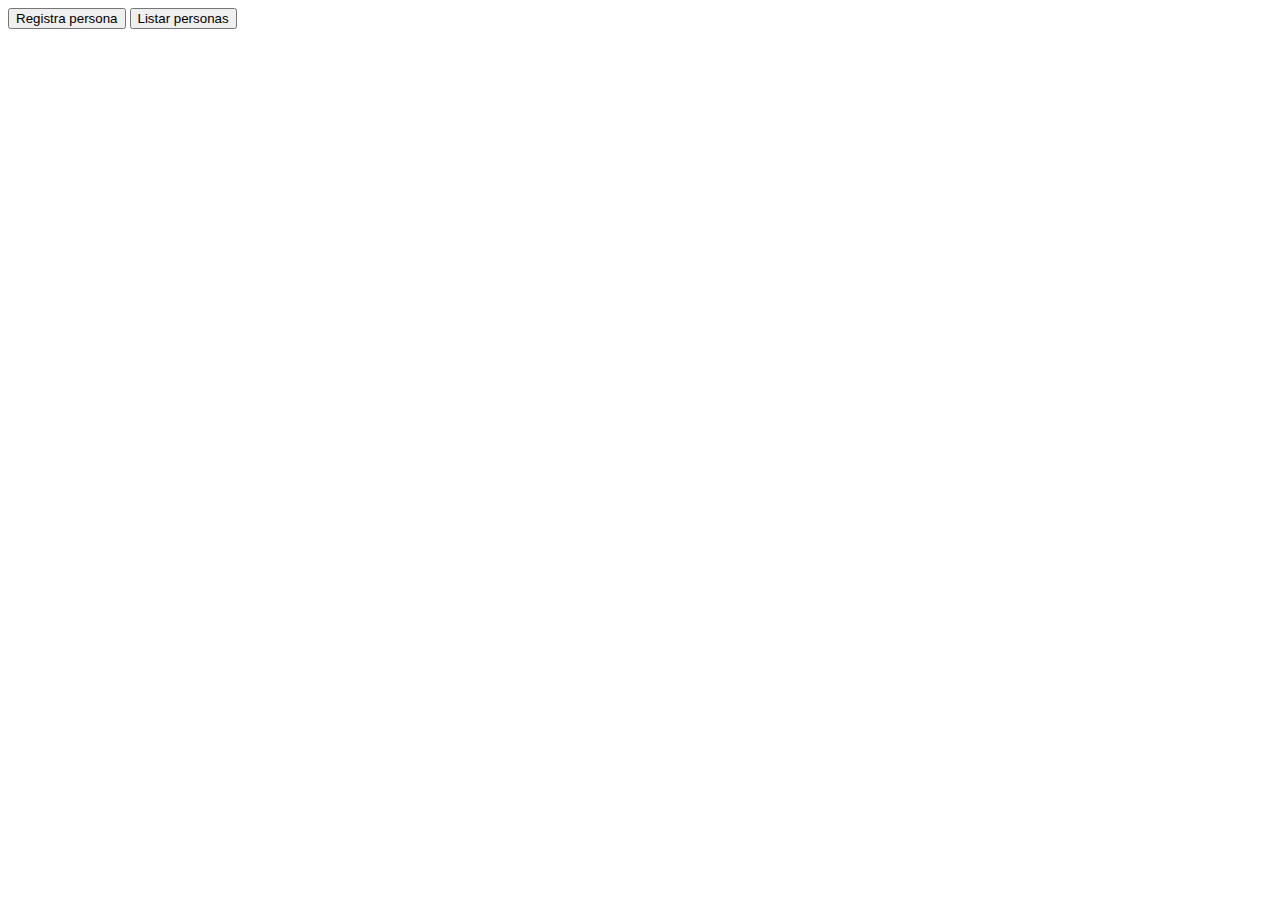
<file: src/main/resources/public/index.html>
<!DOCTYPE html>
<head>
<meta http-equiv="Content-Type" content="text/html; charset=utf-8" />
<link rel="stylesheet" href="recursos/css/style.css">
</head>
<body>
    <a href="recursos/createpersona.html"><button>Registra persona</button></a>
    <a href="recursos/personas.html"><button> Listar personas</button></a>
</body>
</html>
</file>
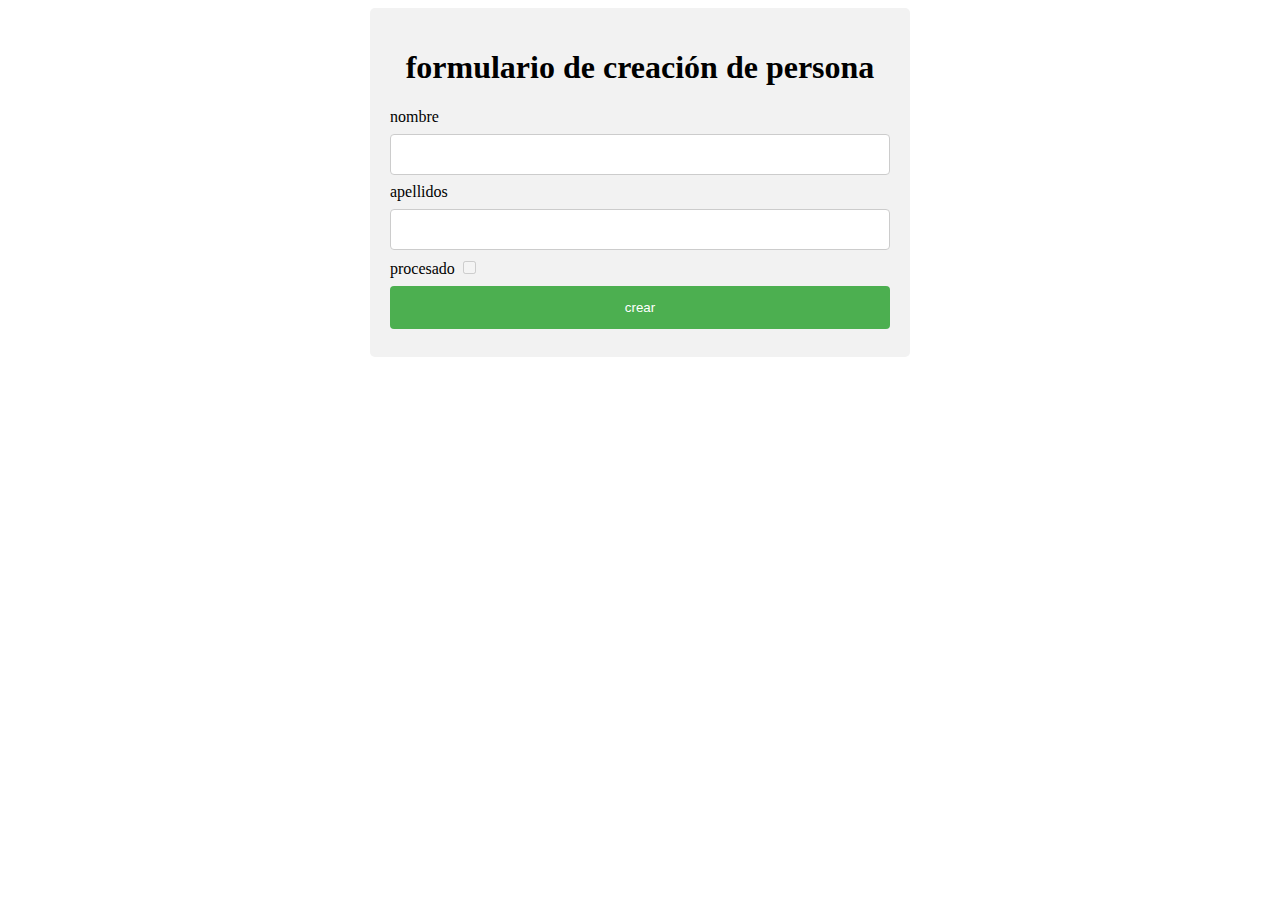
<file: src/main/resources/public/recursos/createpersona.html>
<!DOCTYPE html>
<html lang="en">
<head>
    <meta charset="UTF-8">
    <meta name="viewport" content="width=device-width, initial-scale=1.0">
    <meta http-equiv="X-UA-Compatible" content="ie=edge">
    <title>Creacion de persona</title>
    <link rel="stylesheet" href="css/style.css">
</head>
<body>
    <div id="container">
        <h1 class="center"><span>formulario de creación de persona</span></h1>
        <form id="formpersona" action="" method="post" >
            <div>
                <label for="nombre" >nombre</label>
                <input type="text" id="nombre" name="nombre" id="nombre">
            </div>
            <div>
                <label for="apellidos">apellidos</label>
                <input type="text"  id="apellidos" name="apellidos" id="apellidos">
            </div>
            <div>
                <label for="procesado">procesado</label>
                <input type="checkbox" id="procesado" name="procesado" id="procesado" disabled>
            </div>
            <div>
            <input type="button" id="submit" value="crear">
        </form>
    </div>
    
  <script src="https://ajax.googleapis.com/ajax/libs/jquery/2.1.3/jquery.min.js"></script>
<script>
    $(document).ready(function(){
    	console.log("Se cargo jquery");
        // click on button submit
        $("#submit").on('click', function(){
            // send ajax
            $.ajax({
                url: '../api/persons', // url where to submit the request
                type : "POST", // type of action POST || GET
                dataType : 'json', // data type
                data : JSON.stringify({
		                	nombre:$('#nombre').val(),
		                	apellido:$('#apellidos').val(),
		                	procesado:$('#procesado').attr('checked'),
		                }), 
                contentType: 'application/json',
                success : function(result) {
                	$('#formpersona')[0].reset();
                	alert("se creo con exito " );
                    // you can see the result from the console
                    // tab of the developer tools
                    console.log(result);
                    
                },
                error: function(xhr, resp, text) {
                    console.log(xhr, resp, text);
                },
                
                serializeform: function( $form ){
                    var unindexed_array = $form.serializeArray();
                    var indexed_array = {};
                    $.map(unindexed_array, function(n, i){
                        indexed_array[n['name']] = n['value'];
                    });
                    return indexed_array;
                },
            })
        });
    });

</script>
</body>
</html>
</file>
<file: src/main/resources/public/recursos/css/style.css>
#container{
    border-radius: 5px;
    background-color: #f2f2f2;
    padding: 20px;
    width: 500px;
    margin: 0 auto;
}
input[type=text], select {
    width: 100%;
    padding: 12px 20px;
    margin: 8px 0;
    display: inline-block;
    border: 1px solid #ccc;
    border-radius: 4px;
    box-sizing: border-box;
}

input[type=button] {
    width: 100%;
    background-color: #4CAF50;
    color: white;
    padding: 14px 20px;
    margin: 8px 0;
    border: none;
    border-radius: 4px;
    cursor: pointer;
}

input[type=submit]:hover {
    background-color: #45a049;
}
.center {
    text-align: center;
}
</file>
